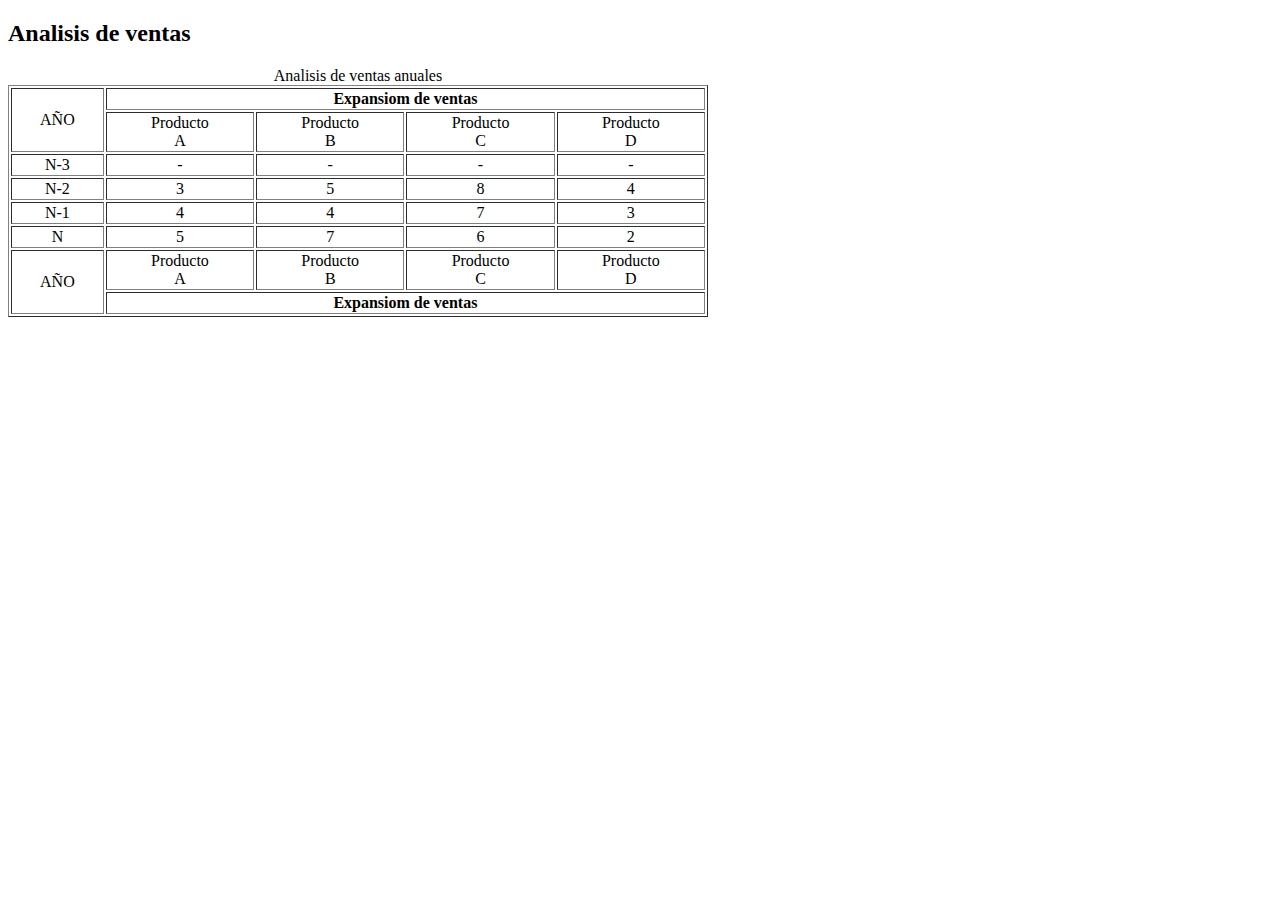
<file: EX05.html>
<!DOCTYPE html>
<html>
<head>
<title>Page Title</title>
</head>
<body>
  <header>
       <h2>Analisis de ventas</h2>
       <table border="1" style="width:700px ; text-align:center">
           <caption>Analisis de ventas anuales</caption>
        <tr>
           <td rowspan="2">AÑO</td>
           <td colspan="4"><strong>Expansiom de ventas</strong></td>
        </tr>
        <tr>
            <td>Producto <br> A </td>
            <td>Producto <br> B </td>
            <td>Producto <br> C </td>
            <td>Producto <br> D </td>
        </tr>
        <tr>
            <td> N-3</td>
            <td> - </td>
            <td> - </td>
            <td> - </td>
            <td> - </td>
        </tr>
        <tr>
            <td>N-2</td>
            <td>3</td>
            <td>5</td>
            <td>8</td>
            <td>4</td>
        </tr>
        <tr>
            <td>N-1</td>
            <td>4</td>
            <td>4</td>
            <td>7</td>
            <td>3</td>
        </tr>
        <tr>
            <td>N</td>
            <td>5</td>
            <td>7</td>
            <td>6</td>
            <td>2</td>
        </tr>
        
        <tr>
            <td rowspan="2">AÑO</td>
            <td>Producto <br> A </td>
            <td>Producto <br> B </td>
            <td>Producto <br> C </td>
            <td>Producto <br> D </td>    
        </tr>
         <tr>
            <td colspan="4"><strong>Expansiom de ventas</strong></td>
        </tr>
      
       </table>

  </header>
</body>
</html>
</file>
